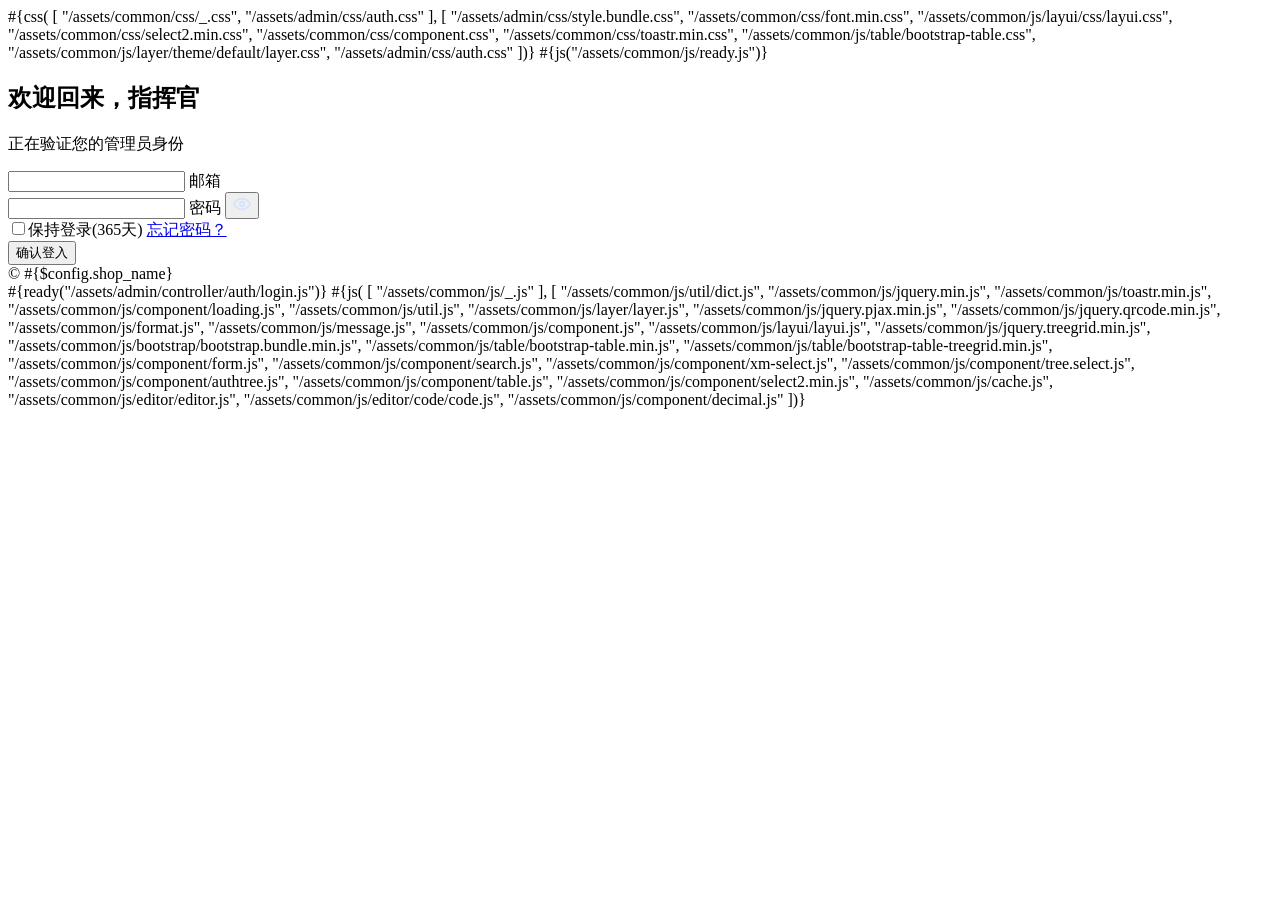
<file: lhm-acg-faka-main/app/View/Admin/Authentication/Login.html>
<!DOCTYPE html>
<html lang="zh-CN">
<head>
    <meta charset="utf-8"/>
    <meta name="viewport" content="width=device-width, initial-scale=1"/>
    <title>登录 - #{$config.title}</title>
    #{css(
    [
    "/assets/common/css/_.css",
    "/assets/admin/css/auth.css"
    ],
    [
    "/assets/admin/css/style.bundle.css",
    "/assets/common/css/font.min.css",
    "/assets/common/js/layui/css/layui.css",
    "/assets/common/css/select2.min.css",
    "/assets/common/css/component.css",
    "/assets/common/css/toastr.min.css",
    "/assets/common/js/table/bootstrap-table.css",
    "/assets/common/js/layer/theme/default/layer.css",
    "/assets/admin/css/auth.css"
    ])}

    #{js("/assets/common/js/ready.js")}
</head>
<body class="ay-bg" style="background-image: linear-gradient(180deg, rgb(255 255 255 / 0%), rgb(255 255 255 / 71%)), url('#{$config.background_url}')">
<div class="ay-dim" aria-hidden="true"></div>
<div class="ay-petals" aria-hidden="true">
    <i style="left:6%; top:-8vh; animation-duration:11s"></i>
    <i style="left:24%; top:-12vh; animation-duration:13s"></i>
    <i style="left:52%; top:-16vh; animation-duration:12s"></i>
    <i style="left:72%; top:-10vh; animation-duration:10s"></i>
    <i style="left:86%; top:-18vh; animation-duration:14s"></i>
</div>

<main class="ay-wrap">


    <section class="ay-card" role="dialog" aria-labelledby="ay-title" aria-describedby="ay-sub">
        <header class="ay-head">
            <div class="ay-logo" aria-hidden="true"></div>
            <h1 id="ay-title" class="ay-title">欢迎回来，指挥官</h1>
            <p id="ay-sub" class="ay-sub">正在验证您的管理员身份</p>
        </header>

        <div class="ay-body">
            <form id="ay-form" novalidate>
                <div class="ay-field">
                    <input id="ay-user" name="username" class="ay-input" type="text" placeholder=" "
                           autocomplete="username" required>
                    <span class="ay-label">邮箱</span>
                </div>
                <div class="ay-field">
                    <input id="ay-pass" name="password" class="ay-input" type="password" placeholder=" "
                           autocomplete="current-password" required>
                    <span class="ay-label">密码</span>
                    <button type="button" class="ay-eye" id="ay-eye" aria-label="显示密码" aria-controls="ay-pass">
                        <svg viewBox="0 0 24 24" width="18" height="18" fill="none" stroke="#cfe1ff" stroke-width="2"
                             stroke-linecap="round" stroke-linejoin="round" aria-hidden="true">
                            <path d="M1 12s4-7 11-7 11 7 11 7-4 7-11 7S1 12 1 12Z"/>
                            <circle cx="12" cy="12" r="3"/>
                        </svg>
                    </button>
                </div>

                <div class="ay-row">
                    <label class="ay-check"><input type="checkbox" id="ay-remember" name="remember" value="1">保持登录(365天)</label>
                    <a class="ay-link" href="javascript:void(0)" onclick="message.info('查看官方文档重置密码方法');">忘记密码？</a>
                </div>

                <button class="ay-btn" type="submit" id="ay-submit">确认登入</button>
            </form>
            <div class="ay-foot">© #{$config.shop_name}</div>
        </div>
    </section>
</main>

#{ready("/assets/admin/controller/auth/login.js")}

#{js(
[
"/assets/common/js/_.js"
],
[
"/assets/common/js/util/dict.js",
"/assets/common/js/jquery.min.js",
"/assets/common/js/toastr.min.js",
"/assets/common/js/component/loading.js",
"/assets/common/js/util.js",
"/assets/common/js/layer/layer.js",
"/assets/common/js/jquery.pjax.min.js",
"/assets/common/js/jquery.qrcode.min.js",
"/assets/common/js/format.js",
"/assets/common/js/message.js",
"/assets/common/js/component.js",
"/assets/common/js/layui/layui.js",
"/assets/common/js/jquery.treegrid.min.js",
"/assets/common/js/bootstrap/bootstrap.bundle.min.js",
"/assets/common/js/table/bootstrap-table.min.js",
"/assets/common/js/table/bootstrap-table-treegrid.min.js",
"/assets/common/js/component/form.js",
"/assets/common/js/component/search.js",
"/assets/common/js/component/xm-select.js",
"/assets/common/js/component/tree.select.js",
"/assets/common/js/component/authtree.js",
"/assets/common/js/component/table.js",
"/assets/common/js/component/select2.min.js",
"/assets/common/js/cache.js",
"/assets/common/js/editor/editor.js",
"/assets/common/js/editor/code/code.js",
"/assets/common/js/component/decimal.js"
])}
</body>
</html>
</file>
